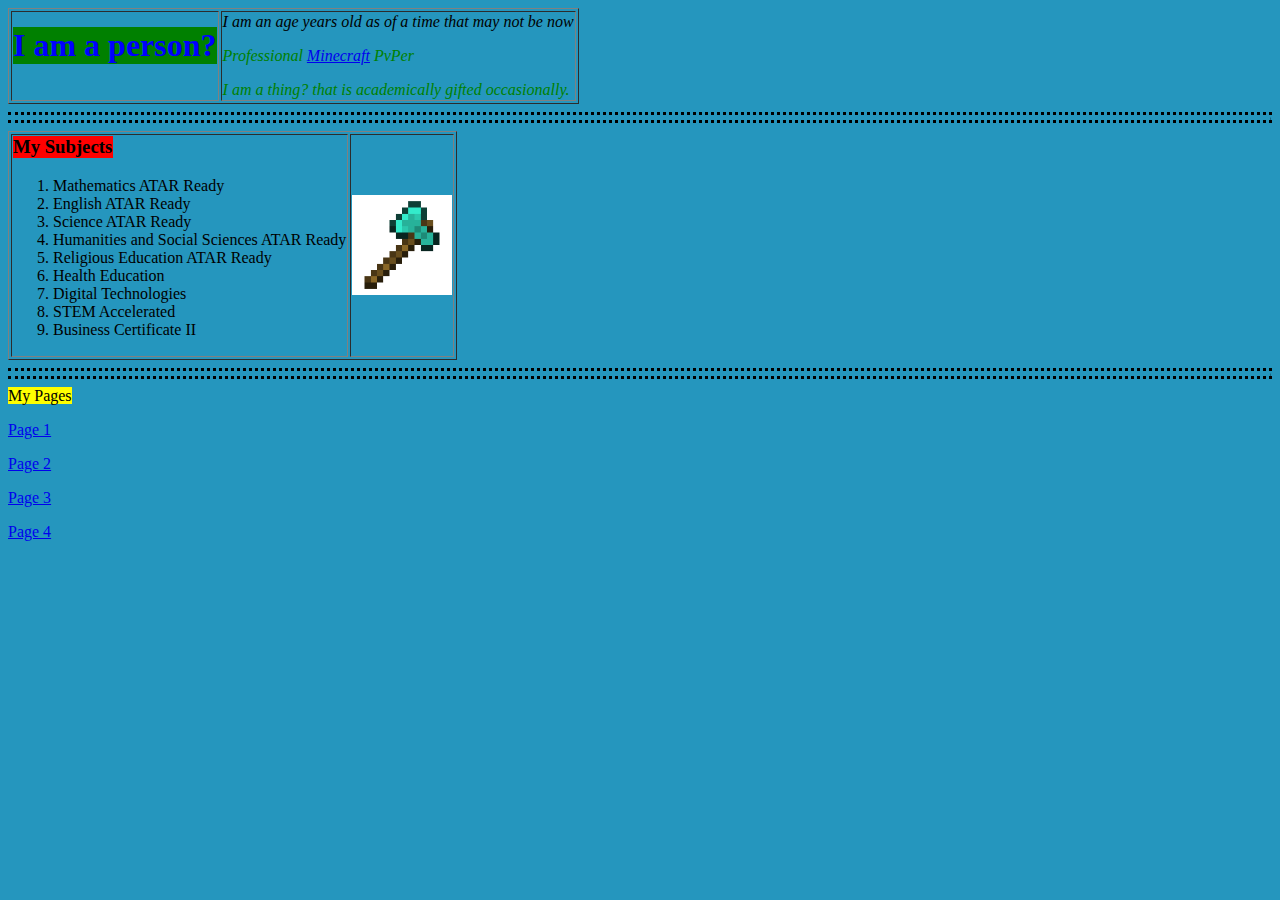
<file: index.html>
<html>
  <head>
    <title> anonymous site 😐  </title>
<link rel="stylesheet" href="style.css">
    <style>
     h1 {
       color:blue
      }
    </style>
  </head>
  <body style="background-color: #2596be;">
    <table border ="1">
      <tr>
      <td>
    <h1 style="background-color:green;">I am a person?</h1>
        </td>
        <td>
          <i> I am an age years old as of <em> a time that may not be now </em> <i> 
    <p><em>Professional </em><a href="https://www.minecraft.net/en-us">Minecraft</a> PvPer</p>
    <p> I am a thing? that is academically gifted occasionally.</p>
            </td> 
            </tr>
    </table>
    <hr>  
    <table border ="1">
      <tr>
      <td>
     <h3 style="background-color:red; width: 100px;">My Subjects</h3>
    <ol>
      <li>Mathematics ATAR Ready</li>
      <li>English ATAR Ready</li>
      <li>Science ATAR Ready</li>
      <li>Humanities and Social Sciences ATAR Ready</li>
      <li>Religious Education ATAR Ready</li>
      <li>Health Education</li>
      <li>Digital Technologies</li>
      <li>STEM Accelerated</li>
      <li>Business Certificate II</li>
    </ol>
      </td>
      <td> 
      <img src="Axe.png" alt="Critical Noise" style="width:100px;height:100px;">
      </td> 
      </tr>
    </table>
<style>
           hr {
        border: dotted;
        color: #000000;
        overflow: visible;
        text-align: center;
        height: 5px;
      }
</style>
  <hr>
    <t4 style="background-color:yellow;">My Pages</h4>
    <p><a href="Page 1.html">Page 1</a></p>
    <p><a href="Page 2.html">Page 2</a></p>
    <p><a href="Page 3.html">Page 3</a></p>
    <p><a href="Page 4.html">Page 4</a></p>    
  </body>
</html>
</file>
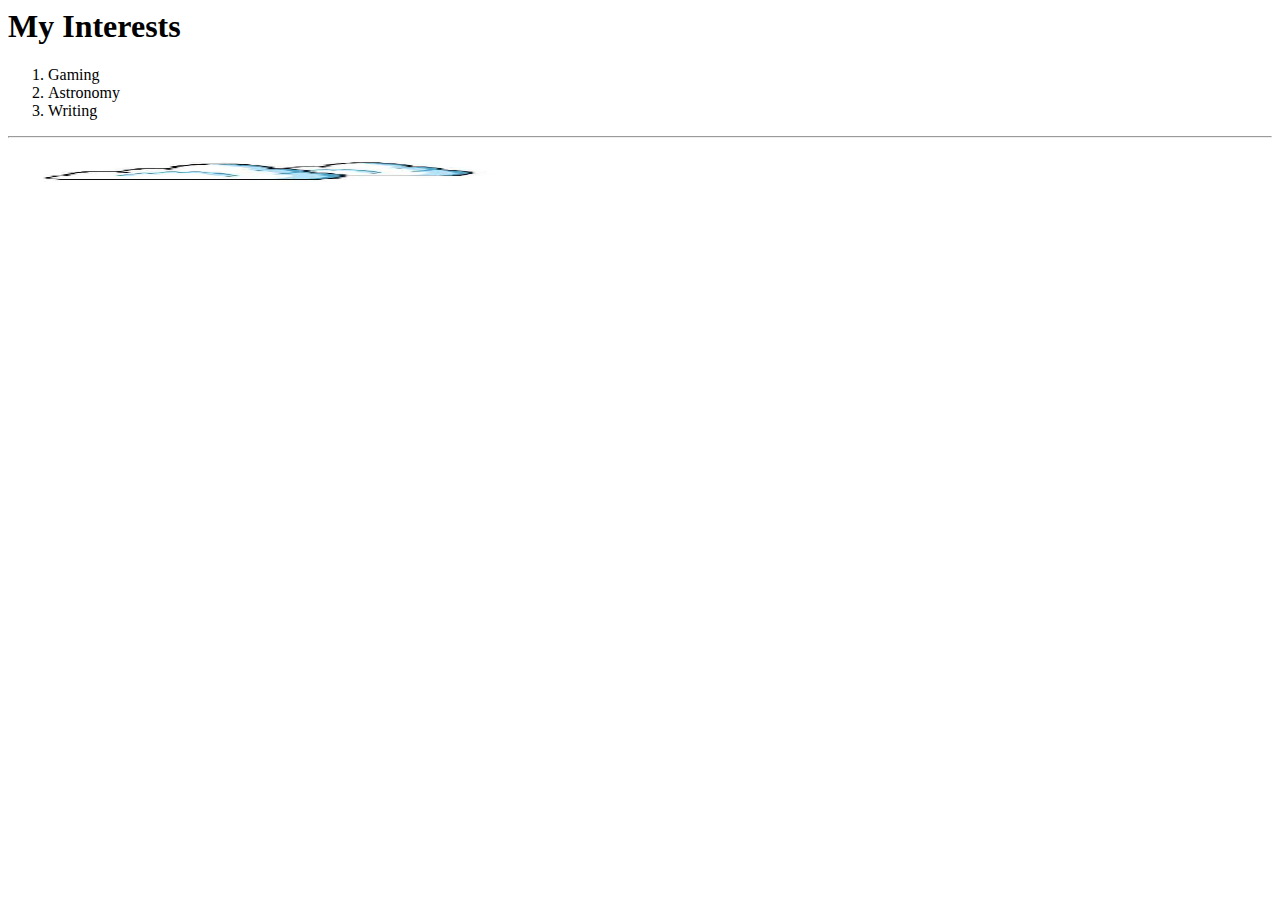
<file: Page 1.html>
<html>
  <head>
    <title> Page 1 - My Interests</title>
  </head>
  <body>
    <h1>My Interests</h1>
    <ol>
      <li>Gaming</li>
      <li>Astronomy</li>
      <li>Writing</li>
    </ol><hr>
    <img src="eightbitcloud.jpg" alt="Its a rainy day" style="width:500px;height:50px;"> 
  </body>
</html>
</file>
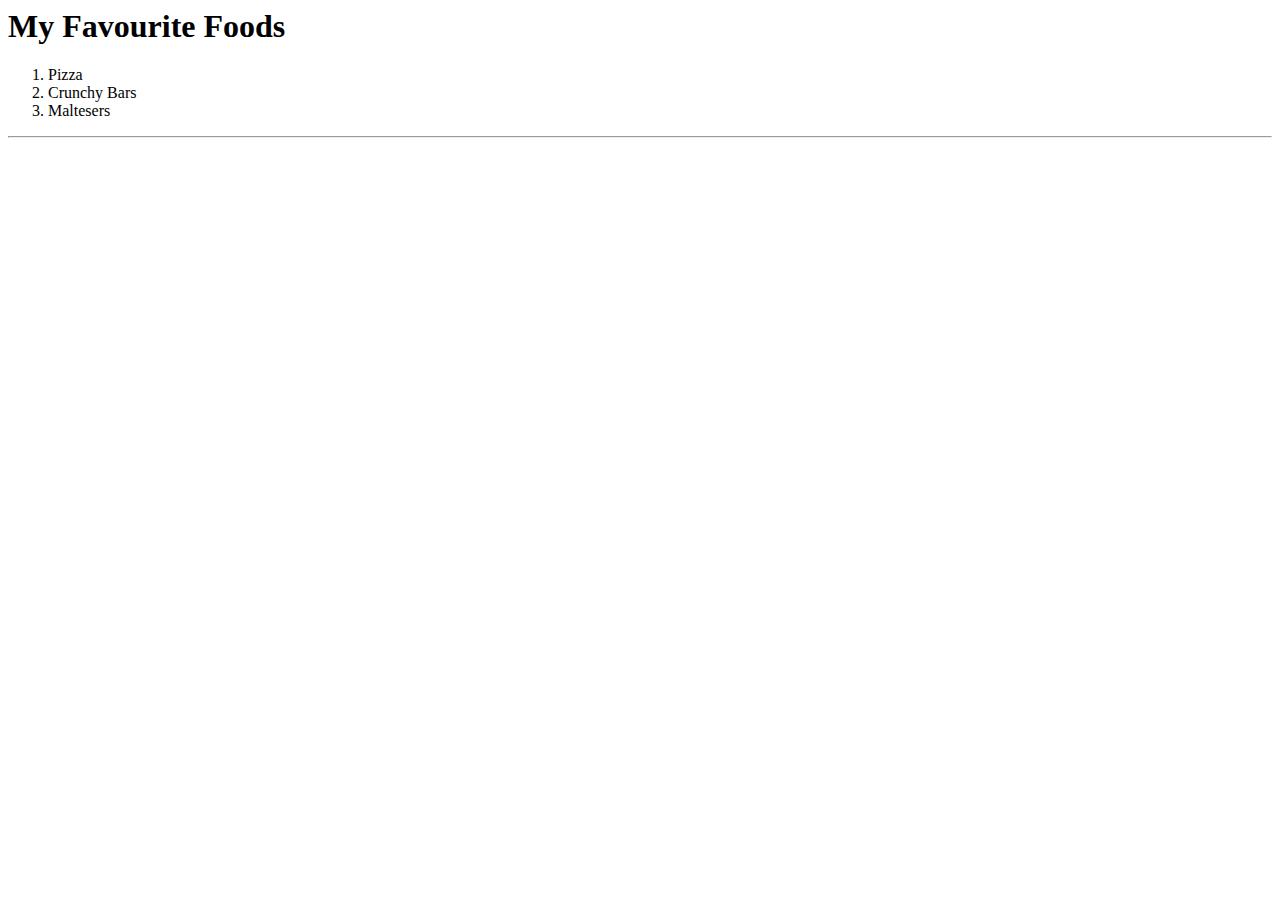
<file: Page 2.html>
<html>
  <head>
    <title> Page 2 - My Favourite Foods</title>
  </head>
  <body>
    <h1>My Favourite Foods</h1>
    <ol>
      <li>Pizza</li>
      <li>Crunchy Bars</li>
      <li>Maltesers</li>
    </ol><hr>
  </body>
</html>
</file>
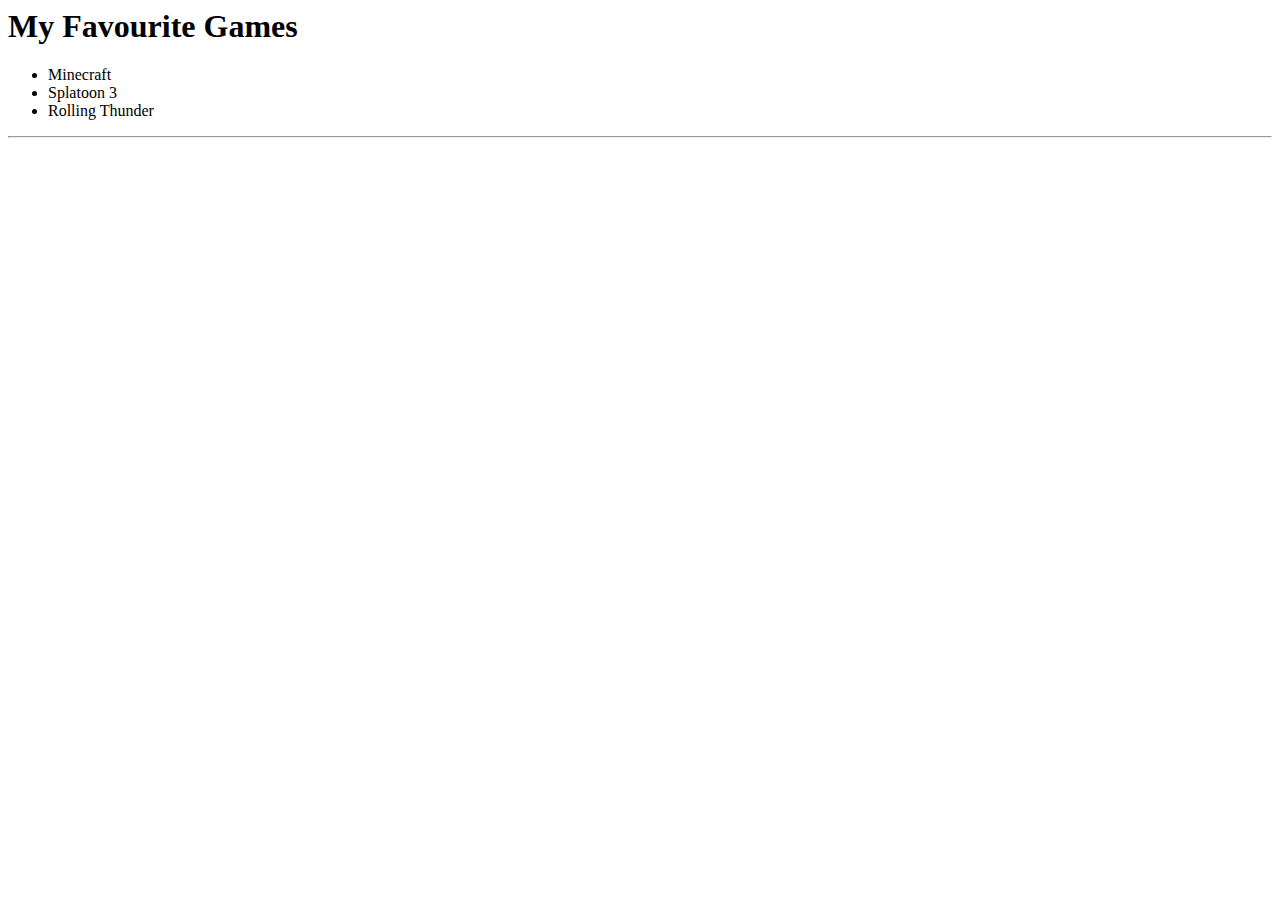
<file: Page 3.html>
<html>
  <head>
    <title> Page 3 - My Favourite Games</title>
  </head>
  <body>
    <h1>My Favourite Games</h1>
    <ul>
      <li>Minecraft</li>
      <li>Splatoon 3</li>
      <li>Rolling Thunder</li>
    </ul><hr>
  </body>
</html>
</file>
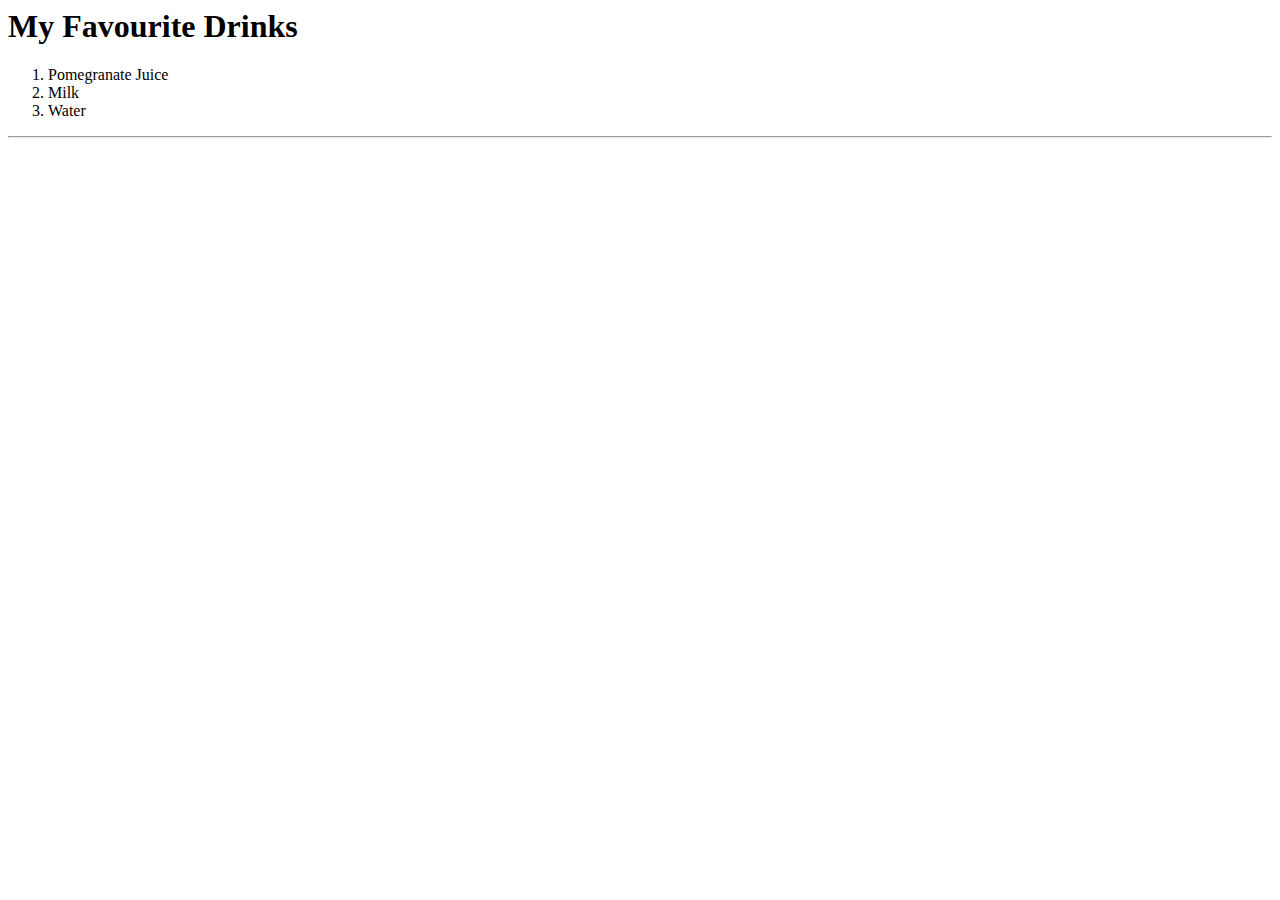
<file: Page 4.html>
<html>
  <head>
    <title> Page 4 - My Favourite Drinks</title>
  </head>
  <body>
    <h1>My Favourite Drinks</h1>
    <ol>
      <li>Pomegranate Juice</li>
      <li>Milk</li>
      <li>Water</li>
    </ol><hr>
  </body>
</html>
</file>
<file: style.css>
p {color:green;}
</file>
